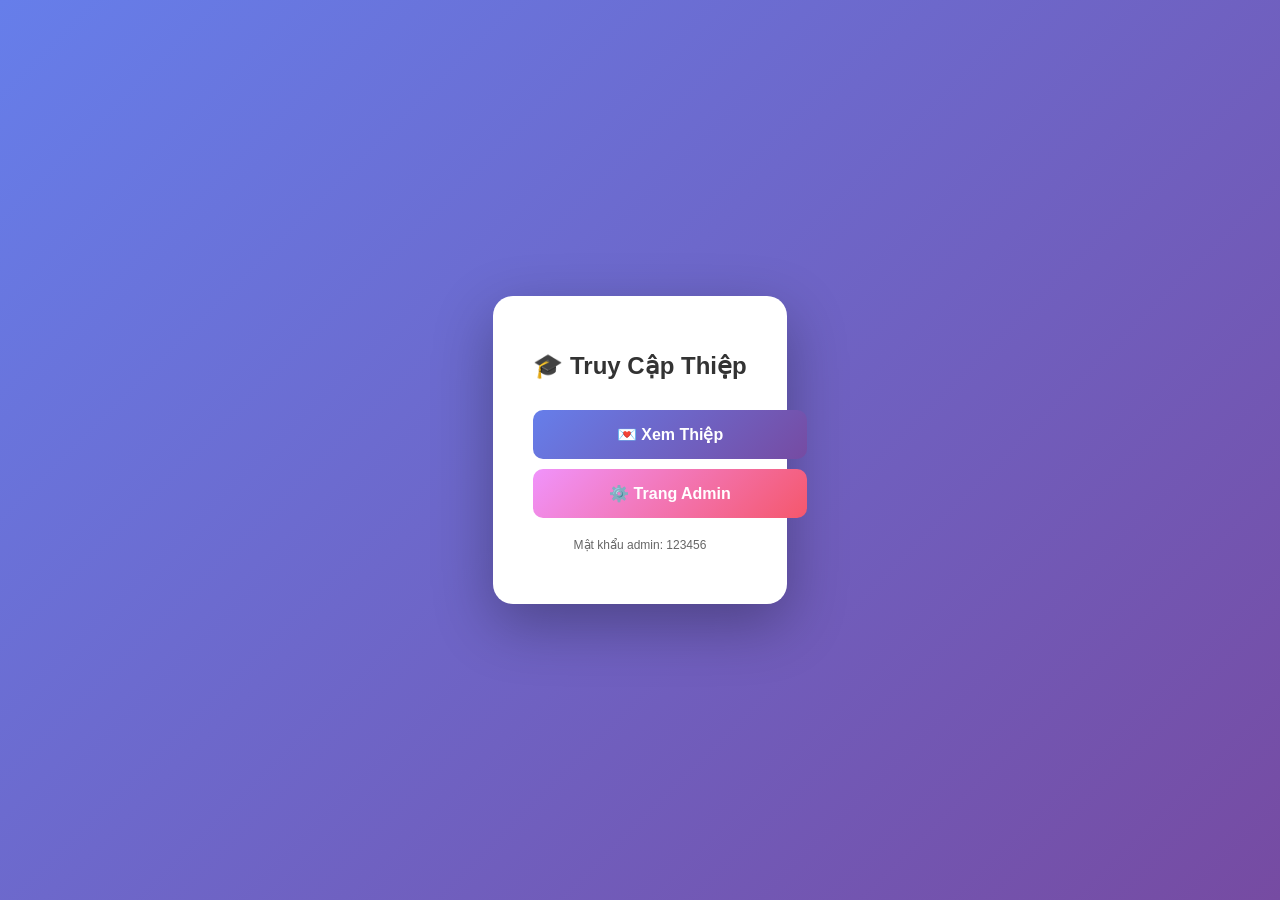
<file: links.html>
<!DOCTYPE html>
<html lang="vi">
<head>
    <meta charset="UTF-8">
    <meta name="viewport" content="width=device-width, initial-scale=1.0">
    <title>Truy Cập Thiệp</title>
    <style>
        body {
            font-family: 'Segoe UI', Tahoma, Geneva, Verdana, sans-serif;
            background: linear-gradient(135deg, #667eea 0%, #764ba2 100%);
            display: flex;
            justify-content: center;
            align-items: center;
            min-height: 100vh;
            margin: 0;
        }
        .container {
            background: white;
            padding: 40px;
            border-radius: 20px;
            box-shadow: 0 20px 60px rgba(0,0,0,0.3);
            text-align: center;
            max-width: 400px;
        }
        h1 {
            color: #333;
            margin-bottom: 30px;
            font-size: 24px;
        }
        .btn {
            display: block;
            width: 100%;
            padding: 15px 30px;
            margin: 10px 0;
            border: none;
            border-radius: 10px;
            font-size: 16px;
            font-weight: bold;
            cursor: pointer;
            text-decoration: none;
            transition: transform 0.2s, box-shadow 0.2s;
        }
        .btn-primary {
            background: linear-gradient(135deg, #667eea 0%, #764ba2 100%);
            color: white;
        }
        .btn-secondary {
            background: linear-gradient(135deg, #f093fb 0%, #f5576c 100%);
            color: white;
        }
        .btn:hover {
            transform: translateY(-3px);
            box-shadow: 0 10px 20px rgba(0,0,0,0.2);
        }
        .info {
            margin-top: 20px;
            font-size: 12px;
            color: #666;
        }
    </style>
</head>
<body>
    <div class="container">
        <h1>🎓 Truy Cập Thiệp</h1>
        <a href="http://localhost:8000" class="btn btn-primary">
            💌 Xem Thiệp
        </a>
        <a href="http://localhost:8000/admin" class="btn btn-secondary">
            ⚙️ Trang Admin
        </a>
        <p class="info">Mật khẩu admin: 123456</p>
    </div>
</body>
</html>
</file>
